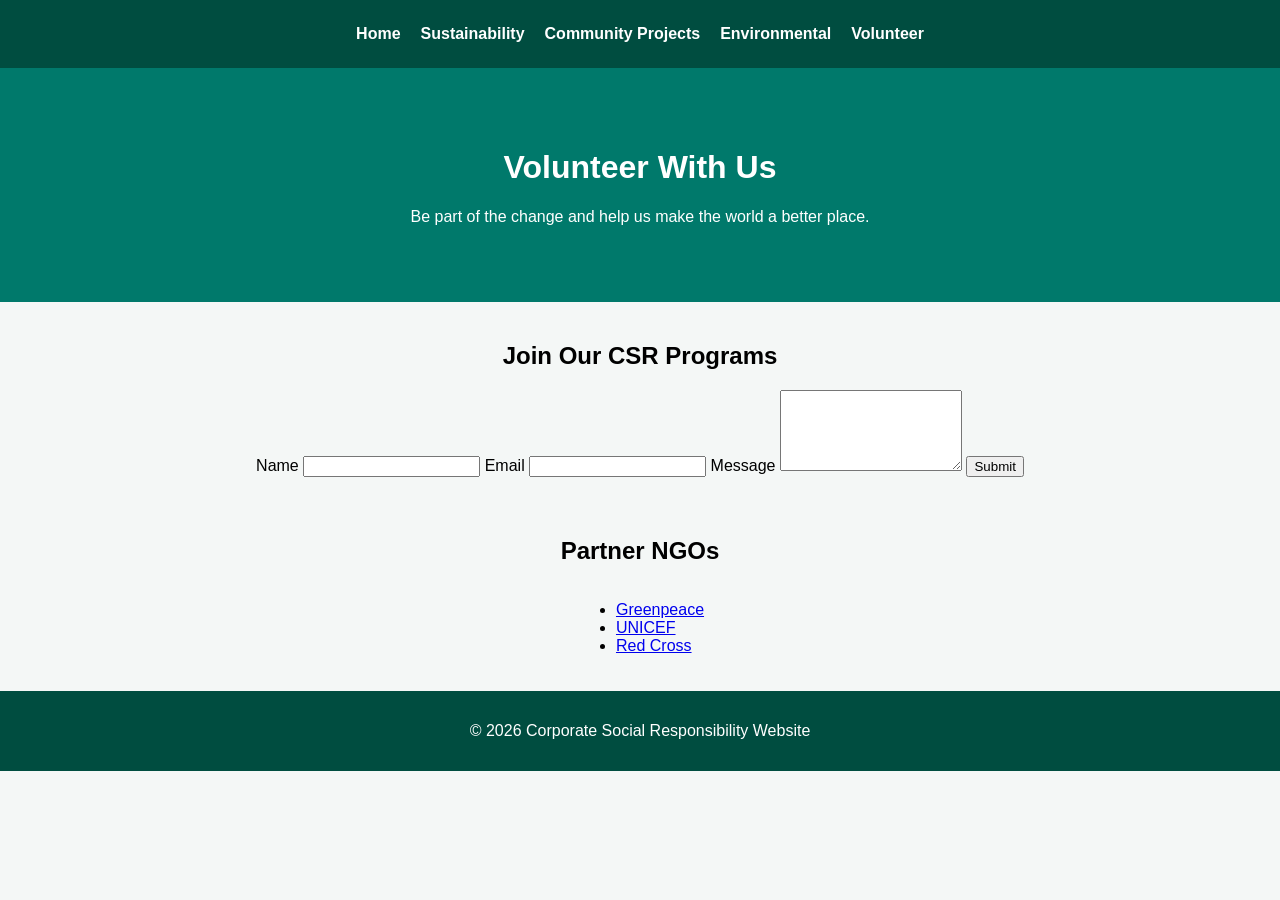
<file: contact.html>
<!DOCTYPE html>
<html>
<head>
    <title>Volunteer With Us</title>
    <meta name="viewport" content="width=device-width, initial-scale=1.0">
    <link rel="stylesheet" href="style.css">
</head>

<body>

<nav>
    <a href="index.html">Home</a>
    <a href="sustainability.html">Sustainability</a>
    <a href="community.html">Community Projects</a>
    <a href="environment.html">Environmental</a>
    <a href="contact.html">Volunteer</a>
</nav>

<div class="hero">
    <h1>Volunteer With Us</h1>
    <p>Be part of the change and help us make the world a better place.</p>
</div>

<section>
    <h2>Join Our CSR Programs</h2>

    <form>
        <label>Name</label>
        <input type="text" required>

        <label>Email</label>
        <input type="email" required>

        <label>Message</label>
        <textarea rows="5" required></textarea>

        <button type="submit">Submit</button>
    </form>
</section>

<section>
    <h2>Partner NGOs</h2>

    <ul>
        <li><a href="https://www.greenpeace.org" target="_blank">Greenpeace</a></li>
        <li><a href="https://www.unicef.org" target="_blank">UNICEF</a></li>
        <li><a href="https://www.redcross.org" target="_blank">Red Cross</a></li>
    </ul>
</section>

<footer>
    <p>© 2026 Corporate Social Responsibility Website</p>
</footer>

</body>
</html>
</file>
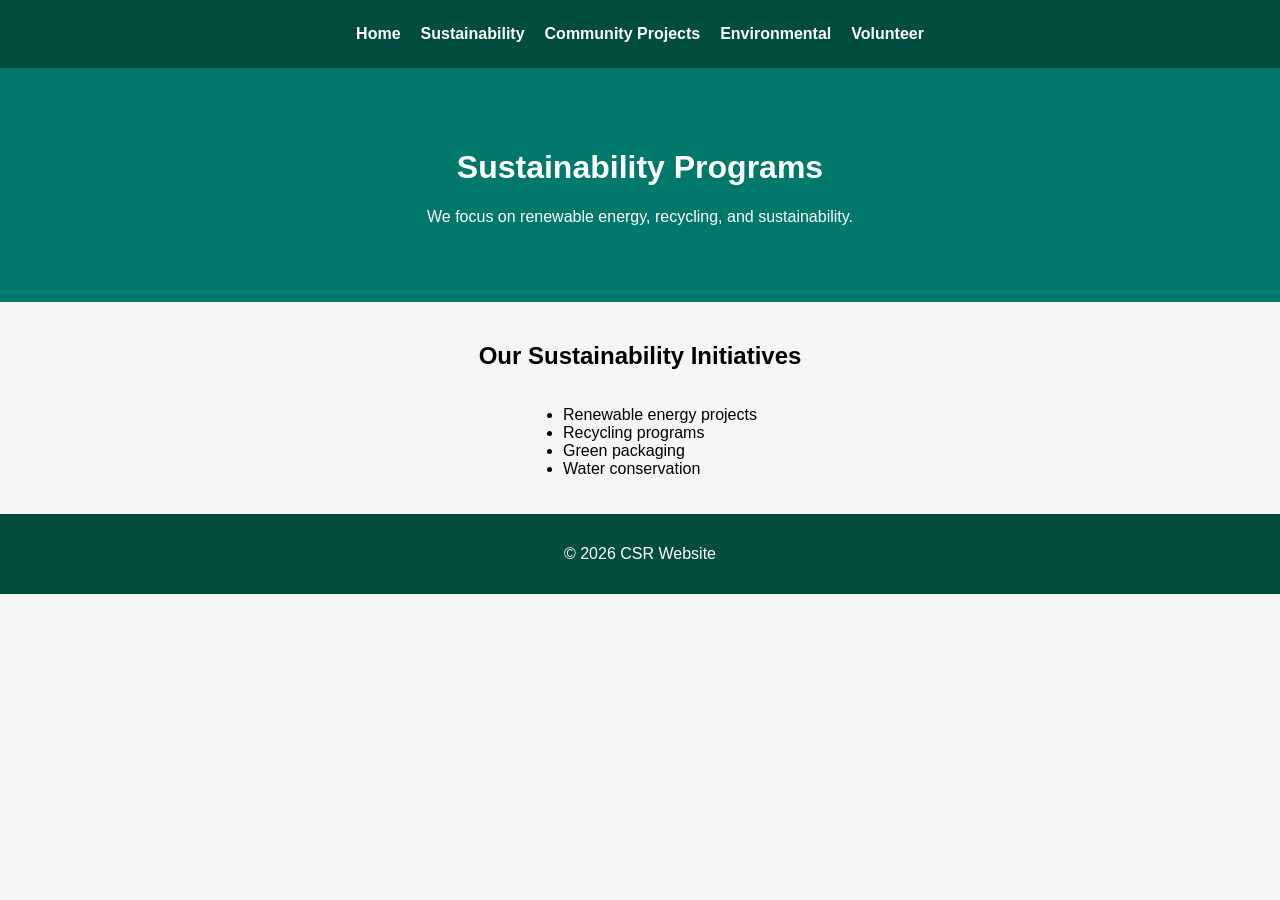
<file: sustainability.html>
<!DOCTYPE html>
<html>
<head>
    <title>Sustainability Programs</title>
    <meta name="viewport" content="width=device-width, initial-scale=1.0">
    <link rel="stylesheet" href="style.css">
</head>

<body>

<nav>
    <a href="index.html">Home</a>
    <a href="sustainability.html">Sustainability</a>
    <a href="community.html">Community Projects</a>
    <a href="enviroment.html">Environmental</a>
    <a href="contact.html">Volunteer</a>
</nav>

<div class="hero">
    <h1>Sustainability Programs</h1>
    <p>We focus on renewable energy, recycling, and sustainability.</p>
</div>

<section>
    <h2>Our Sustainability Initiatives</h2>

    <ul>
        <li>Renewable energy projects</li>
        <li>Recycling programs</li>
        <li>Green packaging</li>
        <li>Water conservation</li>
    </ul>

</section>

<footer>
    <p>© 2026 CSR Website</p>
</footer>

</body>
</html>
</file>
<file: style.css>
body {
    margin: 0;
    font-family: Arial, sans-serif;
    background-color: #f4f7f6;
}

nav {
    background: #004d40;
    padding: 15px;
    text-align: center;
}

nav a {
    color: white;
    margin: 10px;
    text-decoration: none;
    font-weight: bold;
}

.hero {
    background-color: #00796b;
    color: white;
    padding: 60px 20px;
    text-align: center;
}

section {
    padding: 30px;
}

footer {
    background: #004d40;
    color: white;
    text-align: center;
    padding: 15px;
}
.community-images {
    display: flex;
    flex-wrap: wrap;
    justify-content: center;
    gap: 20px;
    margin-top: 20px;
}

.community-images figure {
    margin: 0;
    text-align: center;
}

.community-images img {
    border-radius: 8px;
    width: 300px;
    height: 200px;
    object-fit: cover;
    box-shadow: 0 4px 6px rgba(0,0,0,0.1);
}

.community-images figcaption {
    margin-top: 8px;
    font-size: 0.9rem;
    color: #333;
}
nav a:hover {
    color: #ffcc00;
}
nav {
    display: flex;
    justify-content: center;
    flex-wrap: wrap;
}
section {
    display: flex;
    flex-direction: column;
    align-items: center;
    padding: 20px;
}
.community-images {
    display: flex;
    flex-wrap: wrap;
    justify-content: center;
    gap: 20px;
    margin-top: 20px;
}

.community-images figure {
    margin: 0;
    text-align: center;
}

.community-images img {
    border-radius: 8px;
    width: 300px;
    height: 200px;
    object-fit: cover;
    box-shadow: 0 4px 6px rgba(0,0,0,0.1);
}

.community-images figcaption {
    margin-top: 8px;
    font-size: 0.9rem;
    color: #333;
}
</file>
